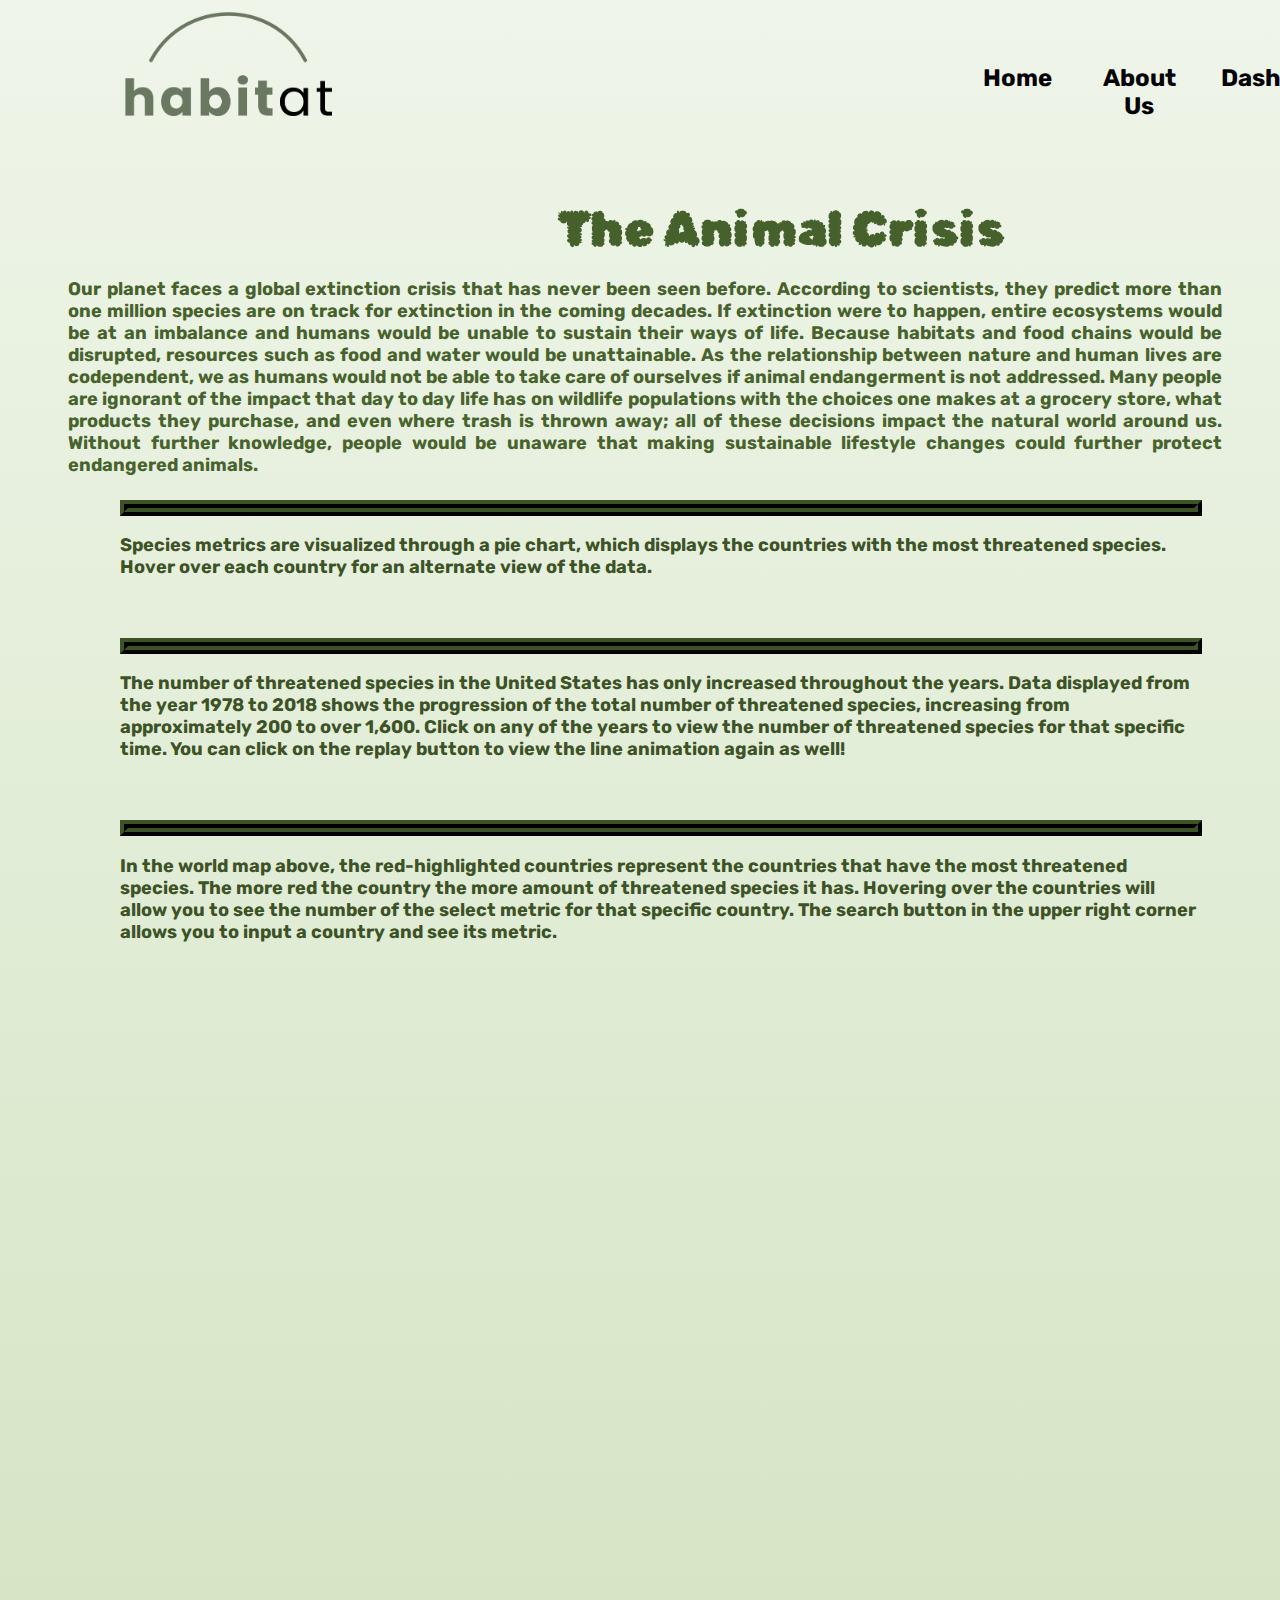
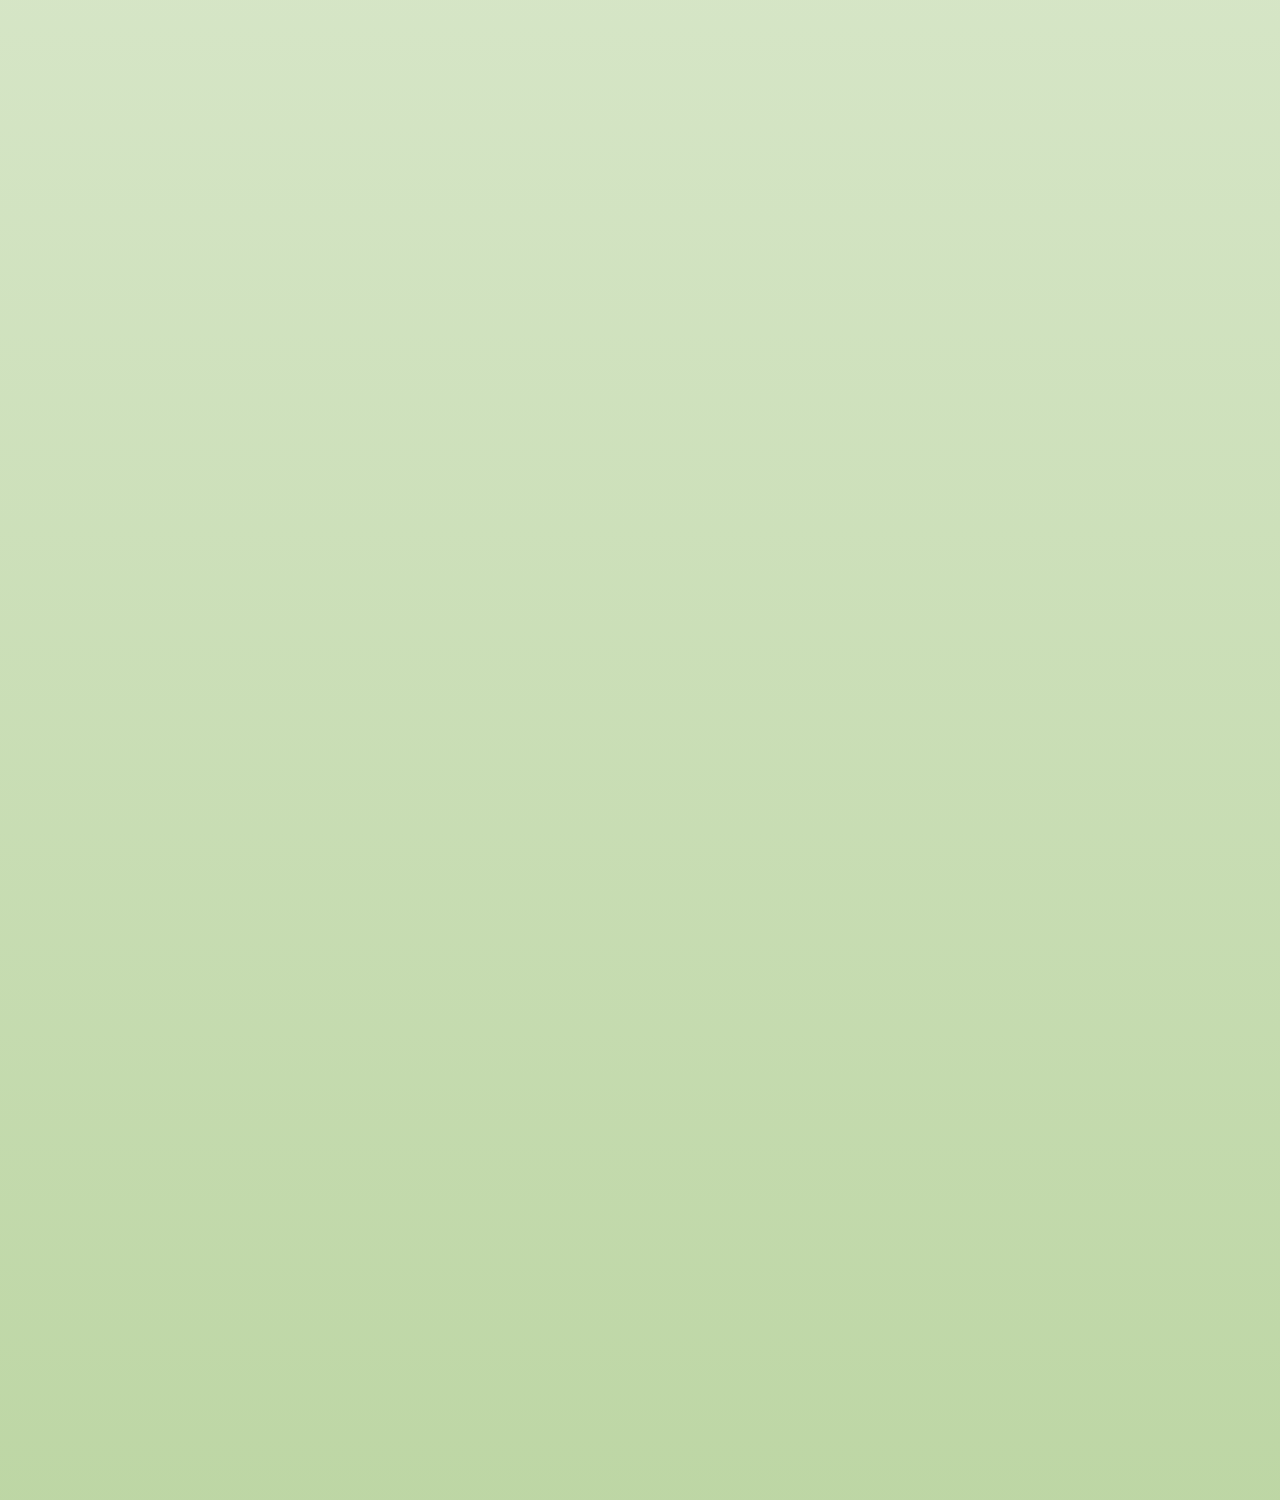
<file: learn_more/learn_more.html>
<!DOCTYPE html>
<html>
    <head>
        <link href="https://fonts.googleapis.com/css?family=Rubik&display=swap" rel="stylesheet" />
        <link href="./css/learn_more.css" rel="stylesheet" />
        <link href="https://fonts.googleapis.com/css?family=Rubik+Bubbles&display=swap" rel="stylesheet" />
        <link rel="icon" type="image/x-icon" href="images/habitat2.png">
      <title>Habitat</title>
    </head>
    <body>
        <div class="v98_1943">
            <span class="v98_1945"><img src="images/habitat2.png" alt="Image description" class="habitat"></span>
            <span class="v347_70"><button id="aboutButton">About Us</button></span>
            <span class="v347_72"><button id="homeButton">Home</button></span>
            <span class="v347_74"><button id="resultsButton">Dashboard</button></span>
            <span class="v347_76"><button id="learnMore">Guide</button></span>
            <div class="name"></div>
            <div class ="chart1">
                <div class="flourish-embed flourish-pie-chart" data-src="visualisation/13806336"><script src="https://public.flourish.studio/resources/embed.js"></script></div>
                <p id="pie_paragraph" style= "font-family: Rubik; font-size: 1.3em; color: rgba(61,83,39,1); font-weight: bold;"> Species metrics are visualized through a pie chart, which displays the countries with the most threatened species. Hover over each country for an alternate view of the data. </p>
            </div>

            <div class="chart2">
                <div class="flourish-embed flourish-chart" data-src="visualisation/13803628"><script src="https://public.flourish.studio/resources/embed.js"></script></div>
                <p id="line_paragraph" style= "font-family: Rubik; font-size: 1.3em; color: rgba(61,83,39,1); font-weight: bold;">The number of threatened species in the United States has only increased throughout the years. Data displayed from the year 1978 to 2018 shows the progression of the total number of threatened species, increasing from approximately 200 to over 1,600. Click on any of the years to view the number of threatened species for that specific time. You can click on the replay button to view the line animation again as well! </p>
            </div>

            <div class="chart3">
                <div class="flourish-embed flourish-map" data-src="visualisation/13803336"><script src="https://public.flourish.studio/resources/embed.js"></script></div>
                <p id="map_paragraph" style= "font-family: Rubik; font-size: 1.3em; color: rgba(61,83,39,1); font-weight: bold;"> In the world map above, the red-highlighted countries represent the countries that have the most threatened species. The more red the country the more amount of threatened species it has. Hovering over the countries will allow you to see the number of the select metric for that specific country. The search button in the upper right corner allows you to input a country and see its metric.</p>
            </div>
    
        </div>

        <div class="animal_crisis">
            <span id="animal_crisis" style= "font-family: Rubik Bubbles;; font-size: 3.5em; color: rgba(61,83,39,1);">The Animal Crisis</span>       
        </div>

        <div class="animal_paragraph">
            <p id="animal_paragraph" style= "font-family: Rubik; font-size: 1.3em; color: rgba(61,83,39,1); font-weight: bold;">Our planet faces a global extinction crisis that has never been seen before. According to scientists, they predict more than one million species are on track for extinction in the coming decades. If extinction were to happen, entire ecosystems would be at an imbalance and humans would be unable to sustain their ways of life. Because habitats and food chains would be disrupted, resources such as food and water would be unattainable. As the relationship between nature and human lives are codependent, we as humans would not be able to take care of ourselves if animal endangerment is not addressed. Many people are ignorant of the impact that day to day life has on wildlife populations with the choices one makes at a grocery store, what products they purchase, and even where trash is thrown away; all of these decisions impact the natural world around us. Without further knowledge, people would be unaware that making sustainable lifestyle changes could further protect endangered animals.</p>
        </div> 
        
    </div>
        
    </body>
    <script src="learn_more.js"></script>
</html>
</file>
<file: learn_more/css/learn_more.css>
* {
    box-sizing: border-box;
  }
  body {
    font-size: 14px;
  }
  
  #learnMore {
    display:block;
    margin: 0;
    background: transparent;
    color: black;
    font-size: 24px;
    font-family: Rubik;
    font-weight: bold;
    cursor: pointer;
    border: none;
  }

  /* Hover effect for the button */
  #learnMore:hover {
    text-decoration:underline;
    color: rgba(109,120,99,1);
  }
  
  .v98_1943 {
    width: 100%;
    height: 3100px;
    background: linear-gradient(rgba(124,174,75,0.11999999731779099), rgba(124,174,75,0.5));
    opacity: 1;
    position: absolute;
    top: 0px;
    left: 0px;
    overflow: hidden;
  }

  .habitat {
    position: relative;
    margin-top: -80px;
    margin-left: 15px;
  }

  .flourish-embed {
    margin-left: 70px;
  }

  .flourish-map {
    border-style: ridge;
    border-width: 8px;
    border-color: rgba(61,83,39,1);
  }

  .flourish-pie-chart {
    border-style: ridge;
    border-width: 8px;
    border-color: rgba(61,83,39,1);
  }

  #pie_paragraph {
    margin-left: 70px;
  }

  #line_paragraph {
    margin-left: 70px;
  }

  #map_paragraph {
    margin-left: 70px;
  }

  .flourish-chart {
    border-style: ridge;
    border-width: 8px;
    border-color: rgba(61,83,39,1);
  }

  .observablehq {
    margin-top: 150px;
    margin-left: 50px
  }

  .animal_crisis {
    margin-top: 200px;
    margin-left: 550px;
  }

  .animal_paragraph {
    margin-top: 20px;
    margin-left:60px;
    margin-right: 50px;
    text-align: justify;
  }

  #observablehq-viewof-option_pie-0e7854f7 {
    margin-top: 50px
  }
  
  .v98_1945 {
    width: 207px;
    color: rgba(0,0,0,1);
    position: absolute;
    top: 46px;
    left: 55px;
    font-family: Rubik;
    font-weight: SemiBold;
    font-size: 48px;
    opacity: 1;
    text-align: left;
  }
  
  .v98_1945 img {
    width: 207px;
    position: absolute;
    top: 46px;
    left: 55px;
    font-size: 48px;
    opacity: 1;
    align-items: left;
  }
  .v98_1959 {
    width: 68px;
    height: 67px;
    background: rgba(255,255,255,1);
    opacity: 1;
    position: absolute;
    top: 41px;
    left: 262px;
    overflow: hidden;
  }
  .v98_1960 {
    width: 53px;
    height: 44px;
    background: rgba(141,110,99,1);
    opacity: 1;
    position: absolute;
    top: 11px;
    left: 8px;
  }
  .v98_1961 {
    width: 49px;
    height: 44px;
    background: rgba(0,0,0,1);
    opacity: 0.30000001192092896;
    position: absolute;
    top: 11px;
    left: 8px;
  }
  .v98_2280 {
    width: 228px;
    color: rgba(124,174,75,1);
    position: absolute;
    top: 210px;
    left: 985px;
    font-family: Rubik;
    font-weight: SemiBold;
    font-size: 48px;
    opacity: 1;
    text-align: left;
  }
  
  .hidePranav {
    display: none;
    width: 228px;
    color: rgba(124,174,75,1);
    position: absolute;
    top: 210px;
    left: 985px;
    font-family: Rubik;
    font-weight: SemiBold;
    font-size: 48px;
    opacity: 1;
    text-align: left;
  }
  
  .v98_2281 {
    width: 209px;
    color: rgba(109,120,99,1);
    position: absolute;
    top: 307px;
    left: 988px;
    font-family: Rubik;
    font-weight: ExtraBold Italic;
    font-size: 24px;
    opacity: 1;
    text-align: left;
  }
  
  .hidePranavWho {
    display: none;
    width: 209px;
    color: rgba(109,120,99,1);
    position: absolute;
    top: 307px;
    left: 988px;
    font-family: Rubik;
    font-weight: ExtraBold Italic;
    font-size: 24px;
    opacity: 1;
    text-align: left;
  }
  
  .v98_2282 {
    width: 365px;
    color: rgba(109,120,99,1);
    position: absolute;
    top: 520px;
    left: 987px;
    font-family: Rubik;
    font-weight: ExtraBold Italic;
    font-size: 24px;
    opacity: 1;
    text-align: left;
  }
  
  .hidePranavWhy {
    display: none;
    width: 365px;
    color: rgba(109,120,99,1);
    position: absolute;
    top: 520px;
    left: 987px;
    font-family: Rubik;
    font-weight: ExtraBold Italic;
    font-size: 24px;
    opacity: 1;
    text-align: left;
  }
  
  
  .v98_2283 {
    width: 50px;
    height: 40px;
    background: url("../images/v98_2283.png");
    background-repeat: no-repeat;
    background-position: center center;
    background-size: cover;
    opacity: 1;
    position: absolute;
    top: 377px;
    left: 607px;
    overflow: hidden;
  }
  .v98_2284 {
    width: 40px;
    height: 31px;
    background: url("../images/v98_2284.png");
    background-repeat: no-repeat;
    background-position: center center;
    background-size: cover;
    opacity: 1;
    position: absolute;
    top: 455px;
    left: 428px;
    overflow: hidden;
  }
  .v98_2285 {
    width: 50px;
    height: 40px;
    background: url("../images/v98_2285.png");
    background-repeat: no-repeat;
    background-position: center center;
    background-size: cover;
    opacity: 1;
    position: absolute;
    top: 703px;
    left: 333px;
    overflow: hidden;
  }
  .v98_2286 {
    width: 40px;
    height: 31px;
    background: url("../images/v98_2286.png");
    background-repeat: no-repeat;
    background-position: center center;
    background-size: cover;
    opacity: 1;
    position: absolute;
    top: 592px;
    left: 530px;
    overflow: hidden;
  }
  .v98_2287 {
    width: 365px;
    color: rgba(109,120,99,1);
    position: absolute;
    top: 369px;
    left: 987px;
    font-family: Rubik;
    font-weight: Regular;
    font-size: 17px;
    opacity: 1;
    text-align: left;
  }
  .v98_2288 {
    width: 410px;
    color: rgba(109,120,99,1);
    position: absolute;
    top: 577px;
    left: 987px;
    font-family: Rubik;
    font-weight: Regular;
    font-size: 17px;
    opacity: 1;
    text-align: left;
  }
  .v98_2289 {
    width: 382px;
    color: rgba(109,120,99,1);
    position: absolute;
    top: 701px;
    left: 988px;
    font-family: Rubik;
    font-weight: Regular;
    font-size: 17px;
    opacity: 1;
    text-align: left;
  }
  .v98_2290 {
    width: 178px;
    height: 178px;
    background: url("../images/v98_2290.png");
    background-size: 180px;
    opacity: 1;
    position: absolute;
    top: 263px;
    left: 359px;
    border-radius: 50%;
  }
  
  .v98_2280:hover {
    color: red;
  }
  
  .v98_2291 {
    width: 179px;
    height: 179px;
    background: url("../images/v98_2291.png");
    background-size: 180px;
    opacity: 1;
    position: absolute;
    top: 439px;
    left: 550px;
    border-radius: 50%;
  }
  .v98_2292 {
    width: 178px;
    height: 179px;
    background: url("../images/v98_2292.png");
    background-size: 180px;
    opacity: 1;
    position: absolute;
    top: 508px;
    left: 264px;
    border-radius: 50%;
  }
  .v98_2293 {
    width: 179px;
    height: 179px;
    background: url("../images/v98_2293.png");
    background-size: 180px;
    opacity: 1;
    position: absolute;
    top: 640px;
    left: 460px;
    border-radius: 50%;
  }
  .v347_70 {
    width: 118px;
    color: rgba(0,0,0,1);
    position: absolute;
    top: 63px;
    left: 1080px;
    font-family: Rubik;
    font-weight: Medium;
    font-size: 24px;
    opacity: 1;
    text-align: left;
  }
  
  #aboutButton {
    display:block;
    margin: 0;
    background: transparent;
    color: black;
    font-size: 24px;
    font-family: Rubik;
    font-weight: bold;
    cursor: pointer;
    border: none;
  }
  
  /* Hover effect for the button */
  #aboutButton:hover {
    text-decoration:underline;
    color: rgba(109,120,99,1);
  }
  
  #homeButton {
    display:block;
    margin: 0;
    background: transparent;
    color: black;
    font-size: 24px;
    font-family: Rubik;
    font-weight: bold;
    cursor: pointer;
    border: none;
  }
  
  /* Hover effect for the button */
  #homeButton:hover {
    text-decoration:underline;
    color: rgba(109,120,99,1);
  }
  
  #surveyButton {
    display: block;
    margin: 0 auto;
    padding: 10px 20px;
    background-color: rgba(109,120,99,1);
    color: #fff;
    font-size: 16px;
    cursor: pointer;
    border: none;
    border-radius: 4px;
  }
  
  /* Hover effect for the button */
  #surveyButton:hover {
    text-decoration:underline;
    background-color: rgba(109,120,99,1);
  }
  
  #resultsButton {
    display:block;
    margin: 0;
    background: transparent;
    color: black;
    font-size: 24px;
    font-family: Rubik;
    font-weight: bold;
    cursor: pointer;
    border: none;
  }
  
  /* Hover effect for the button */
  #resultsButton:hover {
    text-decoration:underline;
    color: rgba(109,120,99,1);
  }
  
  .v347_72 {
    width: 73px;
    color: rgba(0,0,0,1);
    position: absolute;
    top: 63px;
    left: 977px;
    font-family: Rubik;
    font-weight: Medium;
    font-size: 24px;
    opacity: 1;
    text-align: left;
  }
  .v347_74 {
    width: 90px;
    color: rgba(0,0,0,1);
    position: absolute;
    top: 63px;
    left: 1215px;
    font-family: Rubik;
    font-weight: Medium;
    font-size: 24px;
    opacity: 1;
    text-align: left;
  }
  .v347_76 {
    width: 98px;
    color: rgba(0,0,0,1);
    position: absolute;
    top: 63px;
    left: 1360px;
    font-family: Rubik;
    font-weight: Medium;
    font-size: 24px;
    opacity: 1;
    text-align: left;
  }
  .v347_78 {
    width: 84px;
    color: rgba(0,0,0,1);
    position: absolute;
    top: 63px;
    left: 1346px;
    font-family: Rubik;
    font-weight: Medium;
    font-size: 24px;
    opacity: 1;
    text-align: left;
  }
  .name {
    color: #fff;
  }

  .charts {
    margin-top: 150px;
    margin-left: 50px;
    width: 50%;
  }

  .chart1 {
    width: 90%;
    margin-top: 500px;
    margin-left: 50px;
  }

  .chart2 {
    width: 90%;
    margin-top: 60px;
    margin-left: 50px;
  }

  .chart3 {
    width:90%;
    margin-top: 60px;
    margin-left: 50px;
  }
</file>
